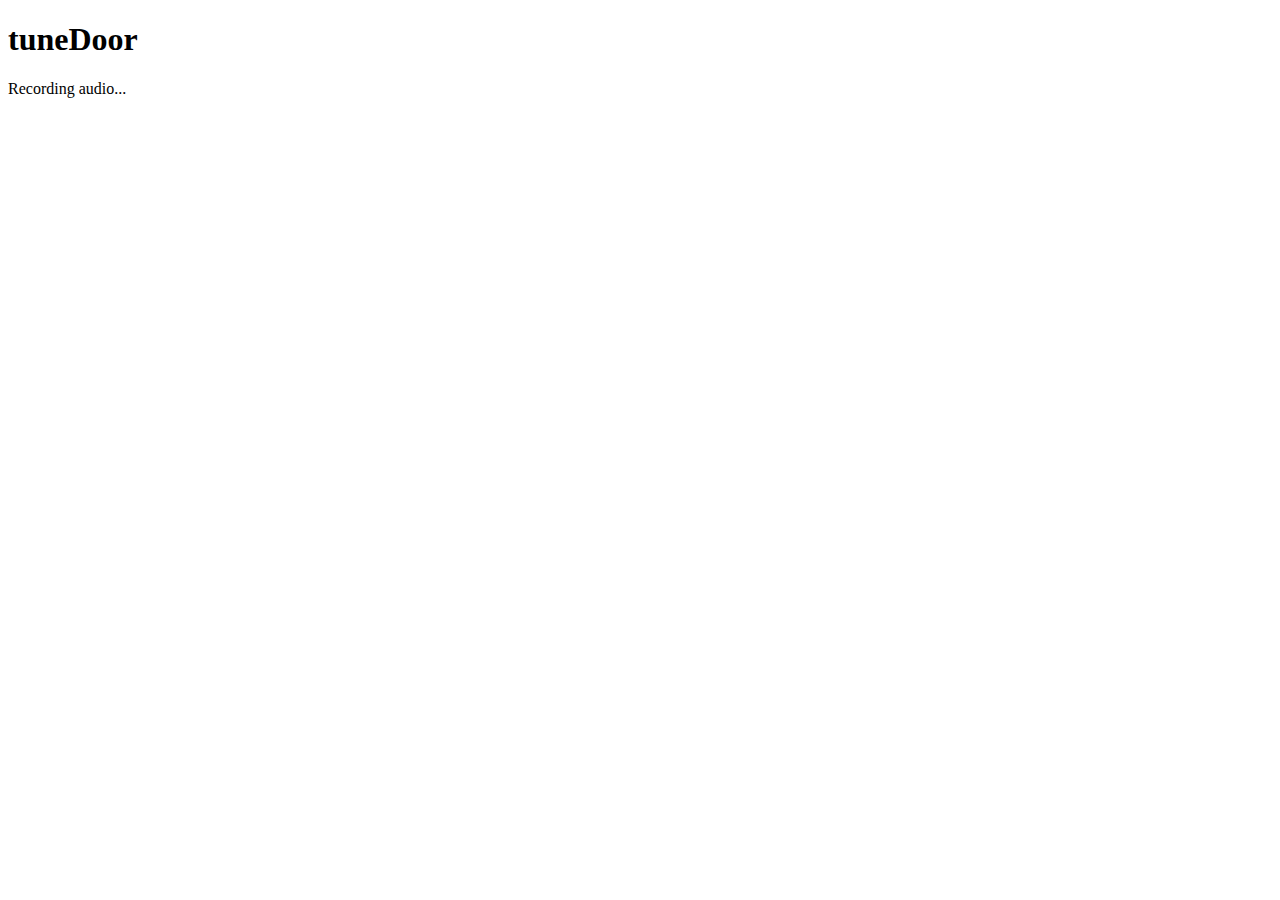
<file: assets/www/record_page.html>
<!DOCTYPE html PUBLIC "-//W3C//DTD HTML 4.01 Transitional//EN" "http://www.w3.org/TR/html4/loose.dtd">
<html>
<head>
<title>Device Properties Example</title>

<!-- <script src="js/cordova.js"></script> -->
<script type="text/javascript" charset="utf-8">
	// Wait for Cordova to load
	//
	document.addEventListener("deviceready", onDeviceReady, false);

	// Record audio
	// 
	function recordAudio() {
		var src = "myrecording.mp3";
		var mediaRec = new Media(src, onSuccess, onError);

		// Record audio
		mediaRec.startRecord();

		// Stop recording after 10 sec
		var recTime = 0;
		var recInterval = setInterval(function() {
			recTime = recTime + 1;
			setAudioPosition(recTime + " sec");
			if (recTime >= 10) {
				clearInterval(recInterval);
				mediaRec.stopRecord();
			}
		}, 1000);
	}

	// Cordova is ready
	//
	function onDeviceReady() {
		recordAudio();
	}

	// onSuccess Callback
	//
	function onSuccess() {
		console.log("recordAudio():Audio Success");
	}

	// onError Callback 
	//
	function onError(error) {
		alert('code: ' + error.code + '\n' + 'message: ' + error.message + '\n');
	}

	// Set audio position
	// 
	function setAudioPosition(position) {
		document.getElementById('audio_position').innerHTML = position;
	}
</script>
</head>
<body>
	<div data-role="header">
		<h1>tuneDoor</h1>
	</div>
	<p id="media">Recording audio...</p>
	<p id="audio_position"></p>
</body>
</html>
</file>
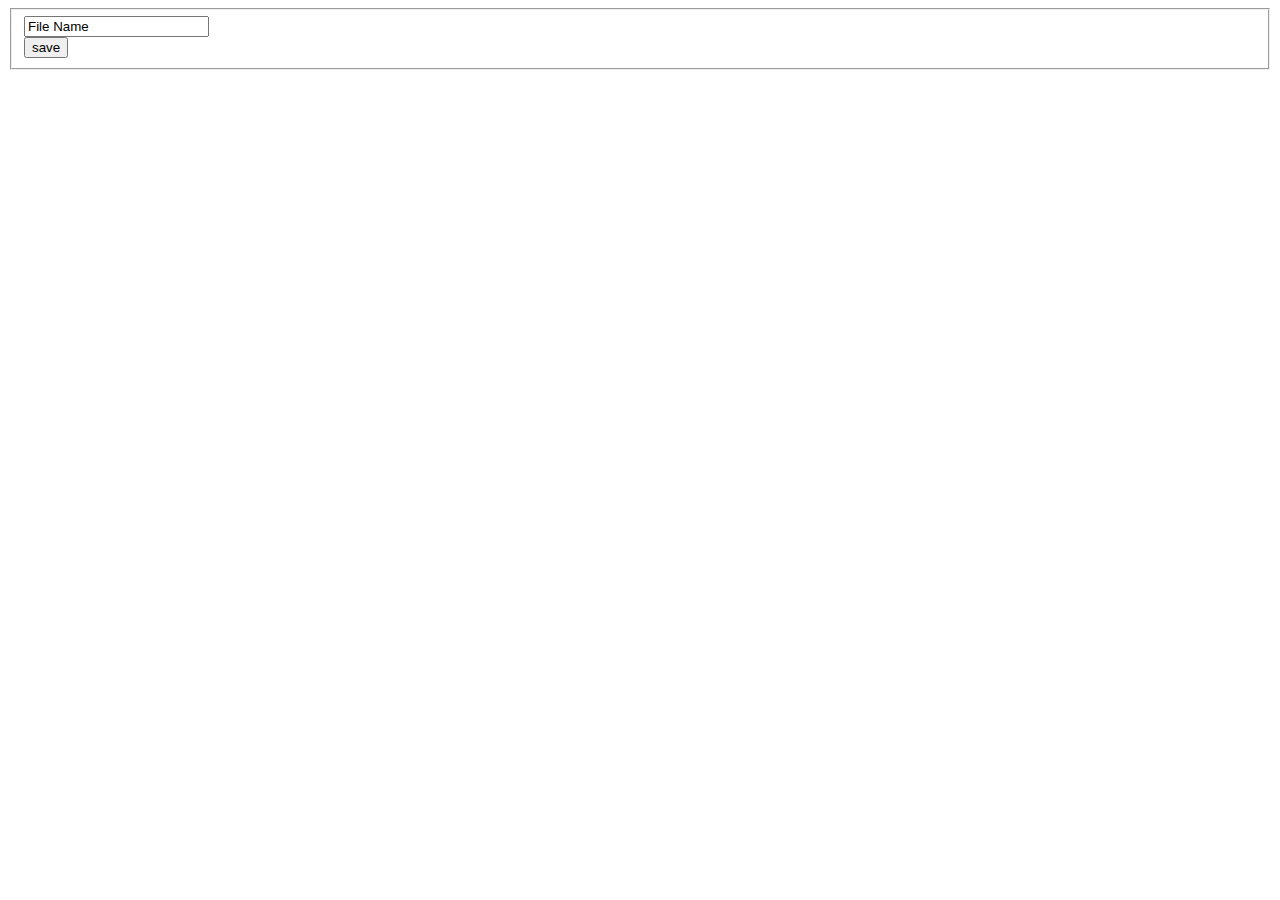
<file: assets/www/save_dialog.html>
<!DOCTYPE html PUBLIC "-//W3C//DTD HTML 4.01 Transitional//EN" "http://www.w3.org/TR/html4/loose.dtd">
<html>
<head>
<meta http-equiv="Content-Type" content="text/html; charset=ISO-8859-1">
<title>Save sound file</title>
</head>
<body>
<fieldset class="ui-grid-a" data-rel="dialog">
    <div class="ui-block-a">
         <input type="text" id="fileName" name="FileName" value="File Name"/>
    </div>
    <div class="ui-block-b">
    <button data-type="button" data-icon="plus" id="addFiles" value="Save" onclick="location.href='files-list.html'">save</button>
    </div>
 </fieldset>

</body>
</html>
</file>
